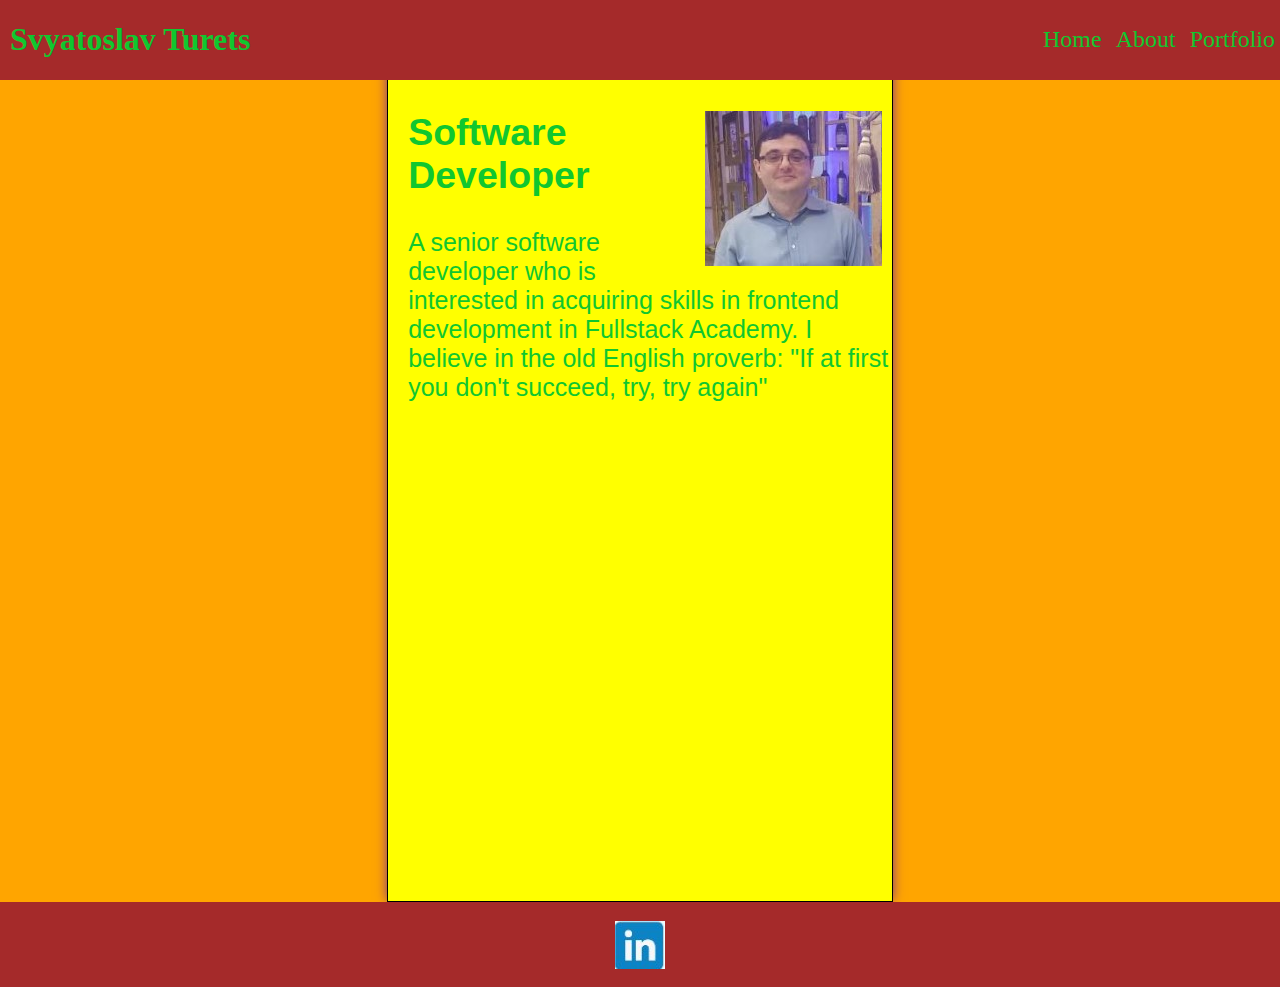
<file: index.html>
<!DOCTYPE html>
<html>
  <head>   
    <title>Personal Website</title>  
    <link rel="stylesheet" type="text/css" href="./styles.css"/>   
  </head>
  <body>
    <script src="./javascript.js"></script>
    <div class= "menu_wrapper">
        <h1>Svyatoslav Turets</h1>
        <nav>
            <a href="index.html">Home</a>
            <a href="about.html">About</a>
            <a href="portfolio.html">Portfolio</a>
        </nav>
    </div>

    <main>
        <img src="/assets/myphoto.jpg" />
        <h2>Software Developer</h2>
        <p>A senior software developer who is interested in acquiring skills in frontend development in Fullstack Academy. 
          I believe in the old English proverb: "If at first you don't succeed, try, try again" </p>
      </main>

    <footer>
        <a  href="https://www.linkedin.com/in/svyatoslav-turets-05327659/"  target="_blank">
            <img src="/assets/linkedIn.jpg" alt="Linkedin" id="linkedIn_image" />
        </a>
    </footer>

    
        
  </body>


</html>
</file>
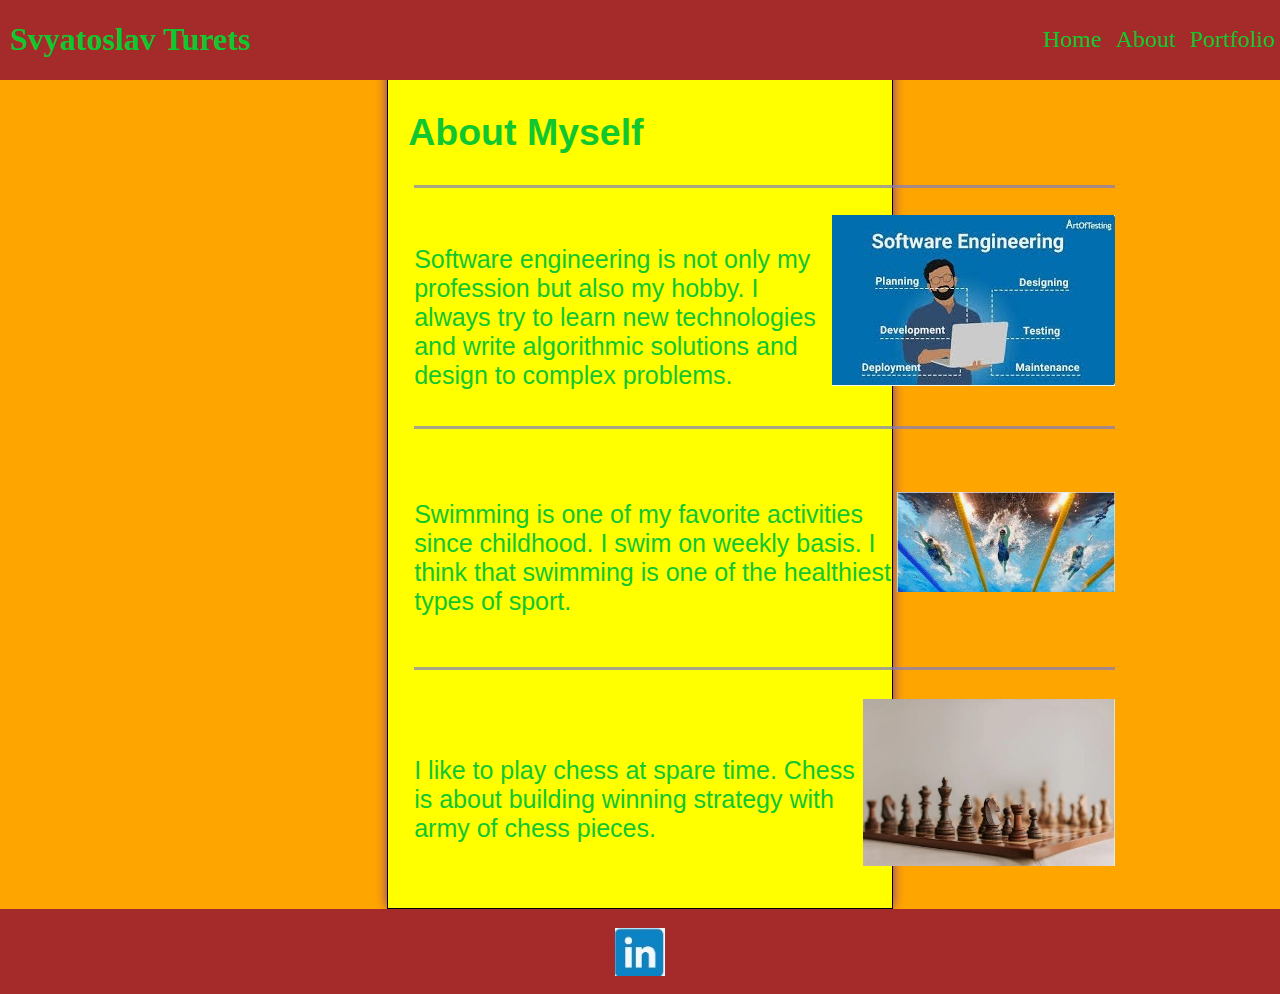
<file: about.html>
<!DOCTYPE html>
<html>
  <head>   
    <title>Personal Website</title>  
    <link rel="stylesheet" type="text/css" href="./styles.css"/>   
  </head>
  <body>
    <script src="./javascript.js"></script>
    <div class= "menu_wrapper">
        <h1>Svyatoslav Turets</h1>
        <nav>
            <a href="index.html">Home</a>
            <a href="about.html">About</a>
            <a href="portfolio.html">Portfolio</a>
        </nav>
    </div>

    <main>
        <h2>About Myself</h2>
        <section>
            <p class = "section_text">Software engineering is not only my profession but also my hobby. I always try to learn new technologies and write algorithmic solutions and design to complex problems.</p>
            <img src="/assets/software_engineering.jpg" class="section_img"/>
        </section>

        <section>
          <p class = "section_text">Swimming is one of my favorite activities since childhood. I swim on weekly basis. 
            I think that swimming is one of the healthiest types of sport.</p>
          <img src="/assets/swimming.jpg" class="section_img swimming"/>
        </section>

        <section>
          <p class = "section_text">I like to play chess at spare time. Chess is about building winning strategy with army of chess pieces.</p>
          <img src="/assets/chess.jpg" class="section_img chess"/>
        </section>
        
    </main>

    <footer>
        <a  href="https://www.linkedin.com/in/svyatoslav-turets-05327659/"  target="_blank">
            <img src="/assets/linkedIn.jpg" alt="Linkedin" id="linkedIn_image" />
        </a>
    </footer>

    
        
  </body>


</html>
</file>
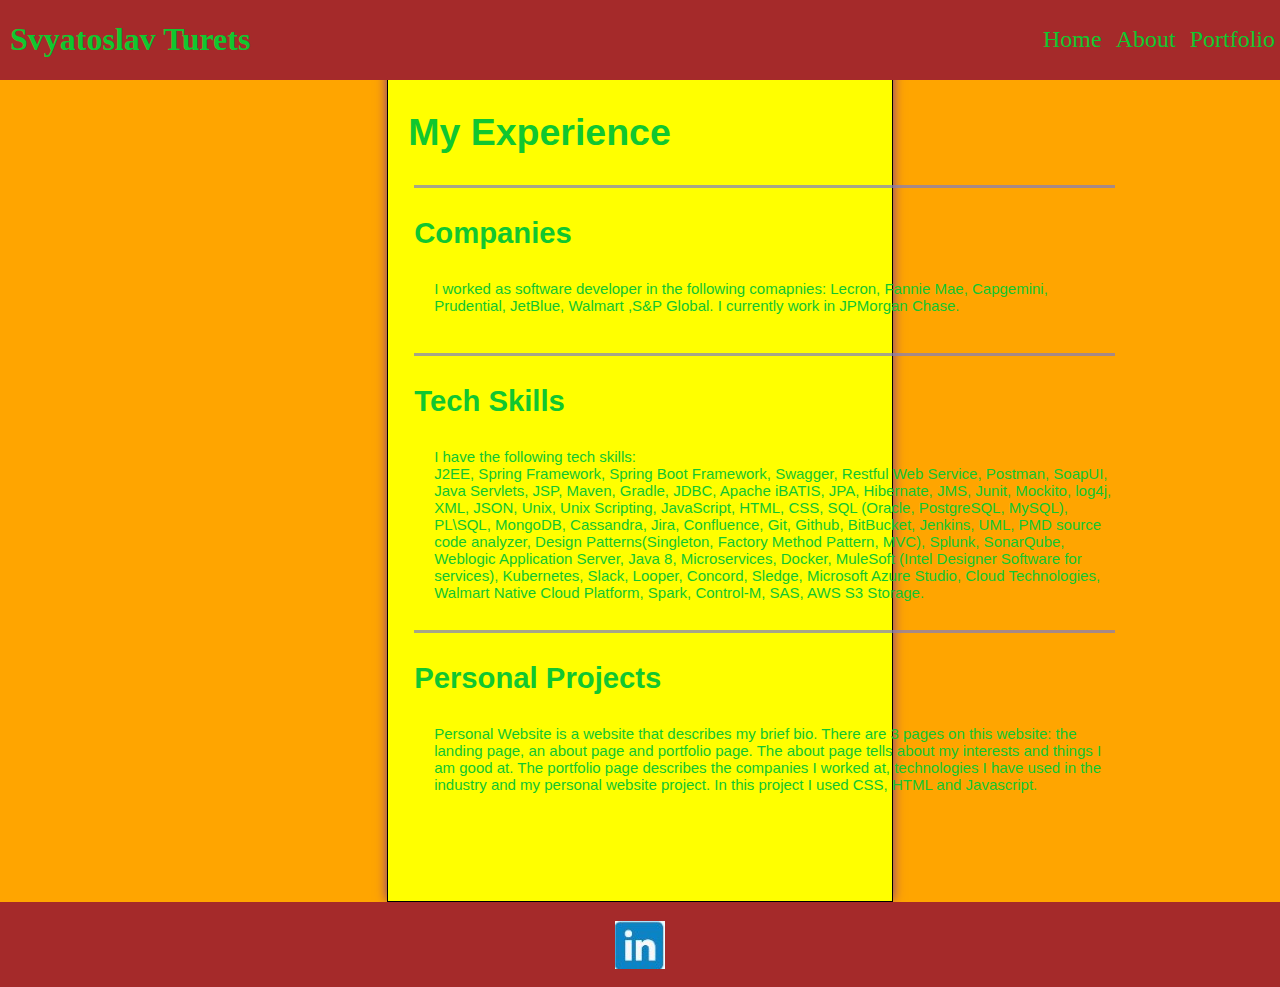
<file: portfolio.html>
<!DOCTYPE html>
<html>
  <head>   
    <title>Personal Website</title>  
    <link rel="stylesheet" type="text/css" href="./styles.css"/>   
  </head>
  <body>
    <script src="./javascript.js"></script>
    <div class= "menu_wrapper">
        <h1>Svyatoslav Turets</h1>
        <nav>
            <a href="index.html">Home</a>
            <a href="about.html">About</a>
            <a href="portfolio.html">Portfolio</a>
        </nav>
    </div>

    <main>
        <h2>My Experience</h2>
        
        <section class = "companies_section">
            <h3 class = "companies_header">Companies</h3>
            <p class = "companies_text">I worked as software developer in the following comapnies: 
                Lecron, Fannie Mae, Capgemini, Prudential, JetBlue, Walmart ,S&P Global. I currently work in JPMorgan Chase.</p> 
        </section>

        <section class = "techskills_section">
            <h3 class = "techskills_header">Tech Skills</h3>
            <p class = "techskills_text">I have the following tech skills: 
                <br>J2EE, Spring Framework, Spring Boot Framework, Swagger, Restful Web Service, Postman, SoapUI, Java   Servlets, JSP, Maven, Gradle, JDBC, Apache iBATIS, JPA, Hibernate, JMS, Junit, Mockito, log4j, XML, 
                JSON, Unix, Unix Scripting, JavaScript, HTML, CSS, SQL (Oracle, PostgreSQL, MySQL), PL\SQL, MongoDB, Cassandra, Jira, Confluence, Git, Github, BitBucket, Jenkins, UML, PMD source code analyzer, Design Patterns(Singleton, Factory Method Pattern, MVC), Splunk, SonarQube, Weblogic Application Server, Java 8, Microservices, Docker, MuleSoft (Intel Designer Software for services), Kubernetes, Slack, Looper, Concord, Sledge, Microsoft Azure Studio, Cloud Technologies,
                      Walmart Native Cloud Platform, Spark, Control-M, SAS, AWS S3 Storage. 
            </p>    
        </section>

        <section class = "personal_project_section">
            <h3 class = "personal_project_header">Personal Projects</h3>
            <p class = "personal_project_text"> Personal Website is a website that describes my brief bio. There are 3 pages on this website: the landing page,
               an about page and portfolio page. The about page tells about my interests and things I am good at. The portfolio page describes
               the companies I worked at, technologies I have used in the industry and my personal website project. In this project I used CSS, HTML and Javascript.                   
            </p>    
        </section>  
           
    </main>

    <footer>
        <a  href="https://www.linkedin.com/in/svyatoslav-turets-05327659/"  target="_blank">
            <img src="/assets/linkedIn.jpg" alt="Linkedin" id="linkedIn_image" />
        </a>
    </footer>

    
        
  </body>


</html>
</file>
<file: styles.css>
html{
    background-color: orange;
}

body{
    margin-top: 0px;
}

h1{
    margin-left: 10px;
}
.menu_wrapper{
    justify-content: space-between;
    display: flex;
    align-items: center;
    background-color: brown;
    color:rgb(16, 199, 47);
    white-space: nowrap;
    width: 100%px;
    left:0;
    right:0;
    position:fixed;
    
}

a{
    color:rgb(16, 199, 47);
    text-decoration: none;
    font-size:x-large;
    margin: 0 5px;
}

main{
    color: rgb(16, 199, 47);
    font-family: 'Open Sans', sans-serif;
    font-size: 25px;
    min-height: 100vh;
    background-color: yellow; 
    margin-left: 30%;
    margin-right: 30%;
    border:1px solid black;
    box-shadow: 0 0 12px -2px rgb(77, 7, 190);
}

img{
    float:right; 
    box-shadow:  8 6px -2px rgb(77, 7, 190);
    margin-top: 110px;
    margin-right: 10px;
}

h2{
    margin-top:110px;
    padding-left: 20px
}

p{  
    margin-top:20px;
    padding-left: 20px;
}

footer{
    background-color: brown;
    width: 100%; 
    height: 85px;
    left:0;
    right:0;
    position: absolute;
    
}

#linkedIn_image{
    top: 0;
    bottom: 0;
    left: 0;
    right: 0;
    margin: auto;
    position: absolute;
    
    
}

section{
 display: flex;
 align-items: center;
 /*justify-content: space-between;*/
 border-top:3px solid rgba(124, 124, 197, 0.678);
 /*border:1px solid black;*/
 margin-left: 26px;
 width:701px;
 height:238px;
 
}

.section_text{
    margin-bottom: 0px;
    padding: 0px;
    font-size: 25px;
}

.section_img{
    float: right;
    margin-bottom: 90px;
    margin-top: 77px;
    margin-right: 0px;
    /*margin: 0 24px 24px 24px;*/ 
}

.swimming{
    height: 100px;
}

.chess{
    height: 167px;
}

.companies_section{
  display: block;
  height: 165px;
}

.companies_text{
    font-size: 15px;
}

.techskills_section{
    display: block;
    height: 274px;
}

.techskills_text{
    font-size: 15px;
}

.personal_project_section{
    display: block;
 
}

.personal_project_text{
    font-size: 15px;
}
</file>
